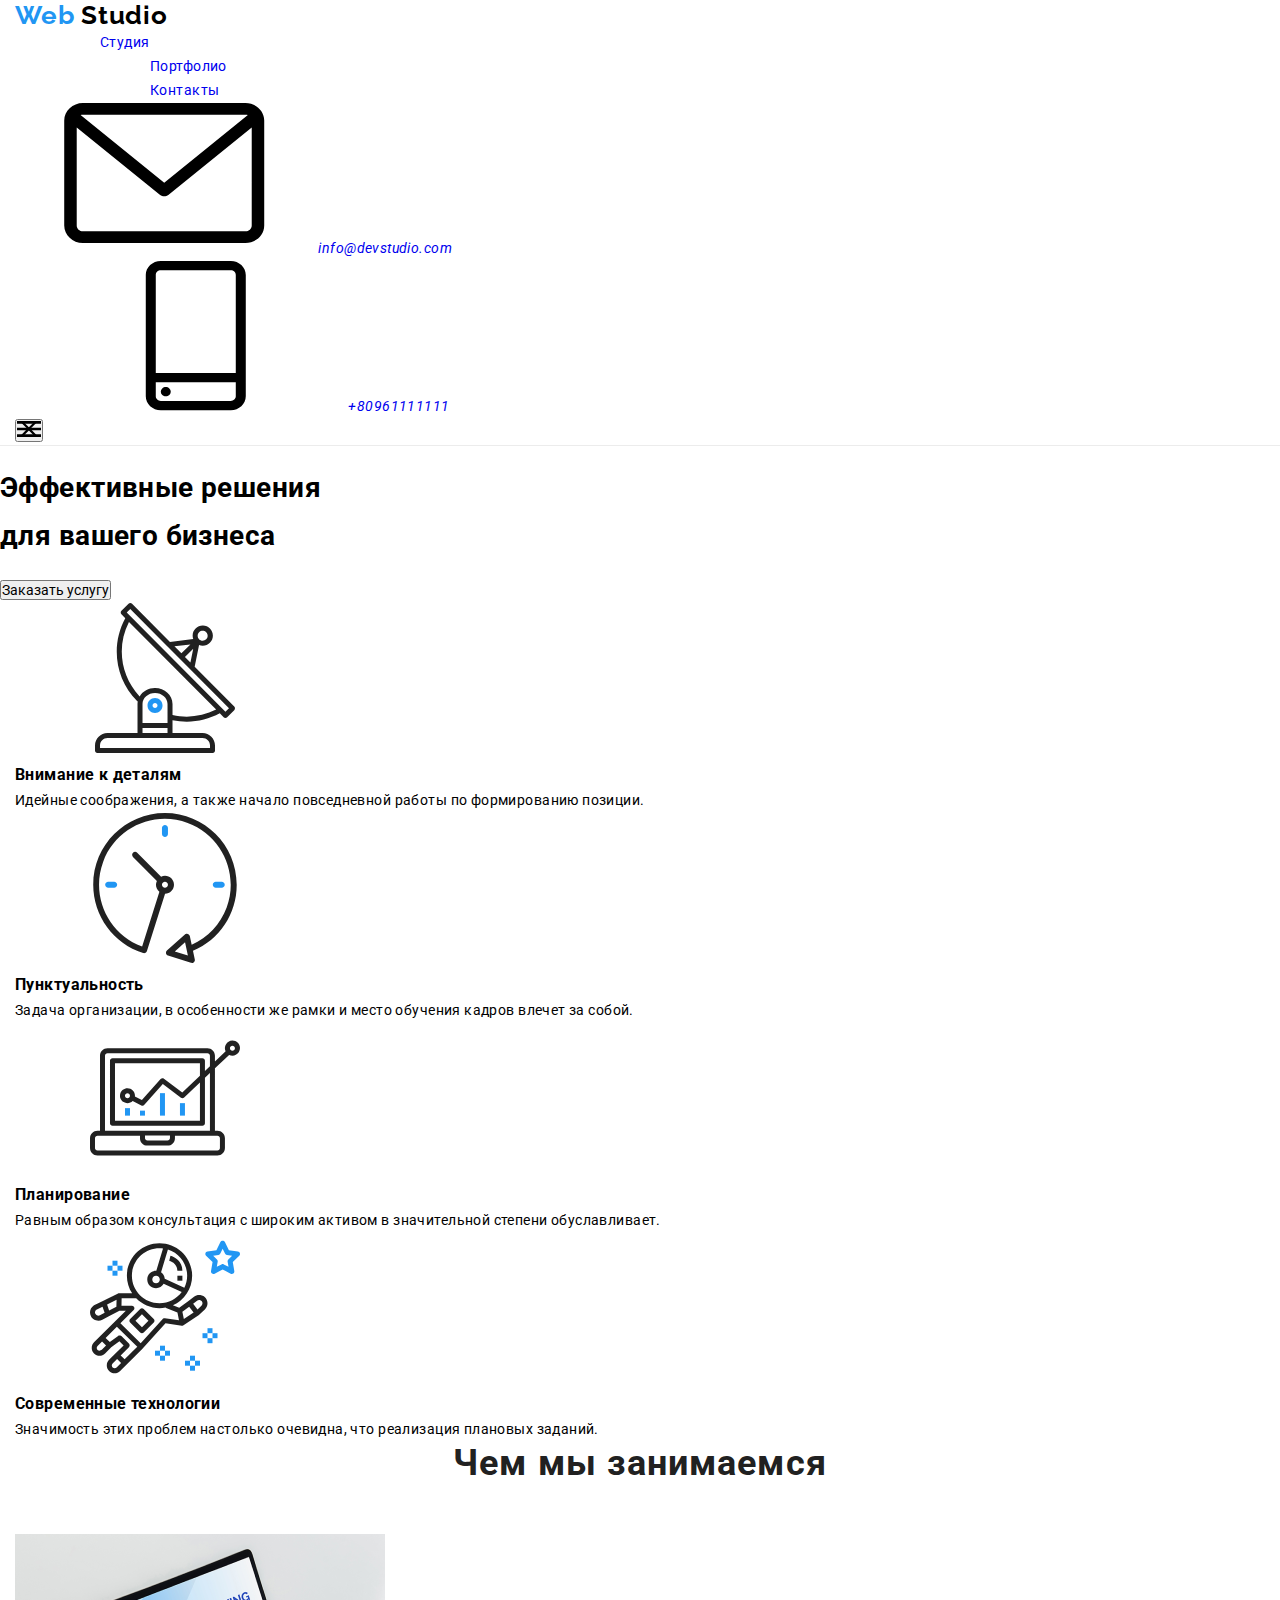
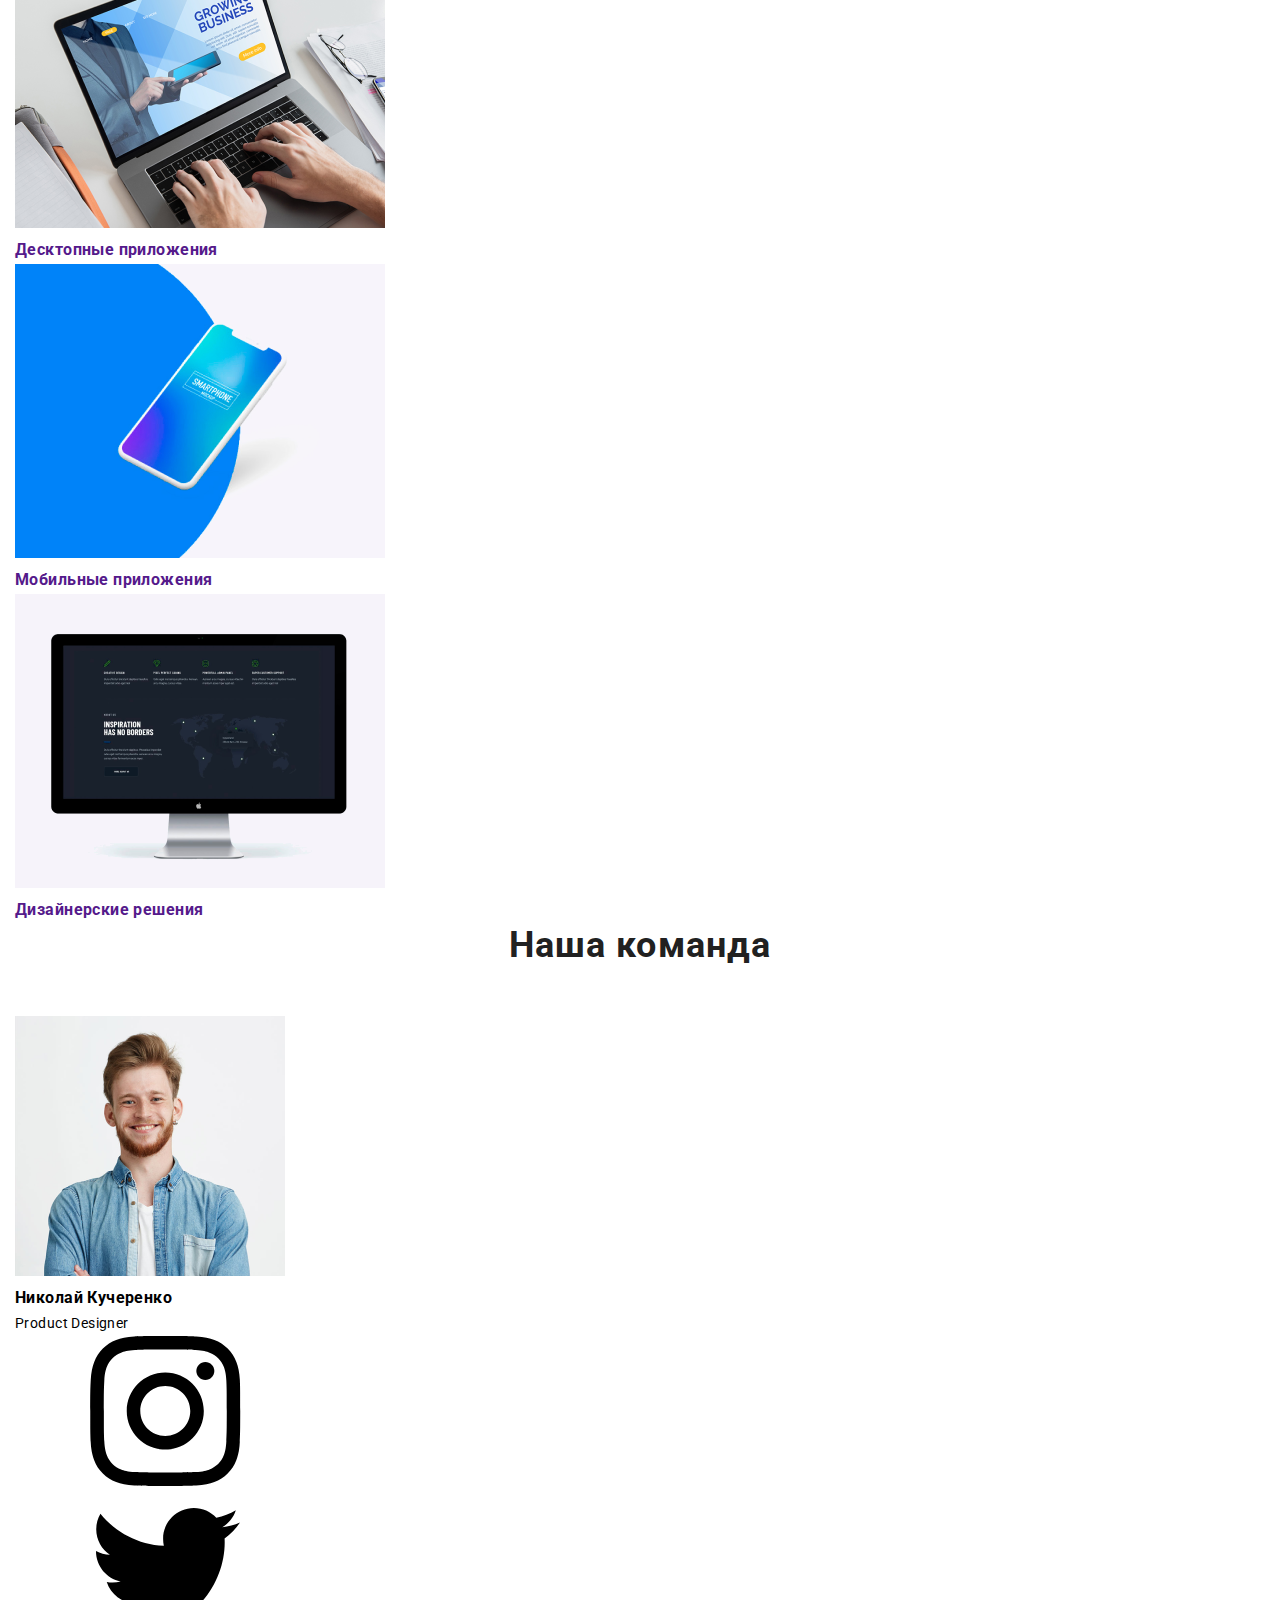
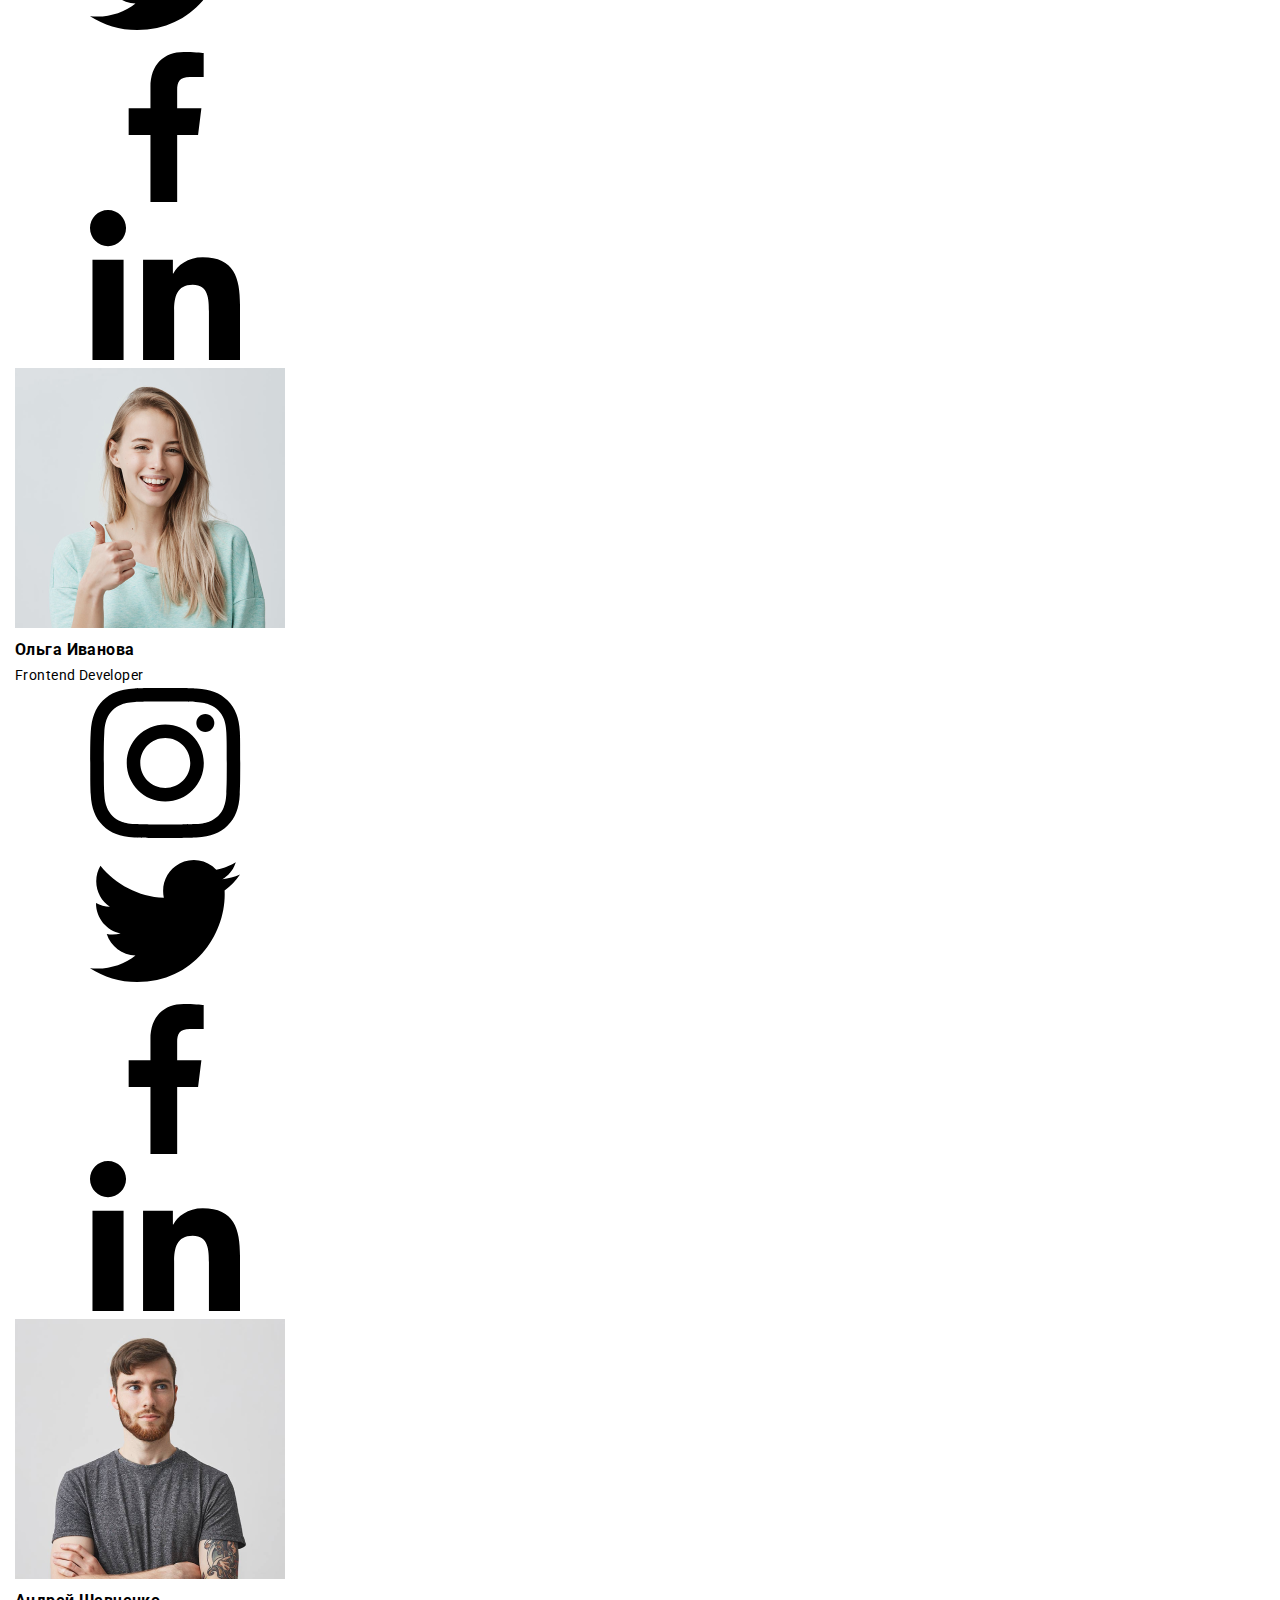
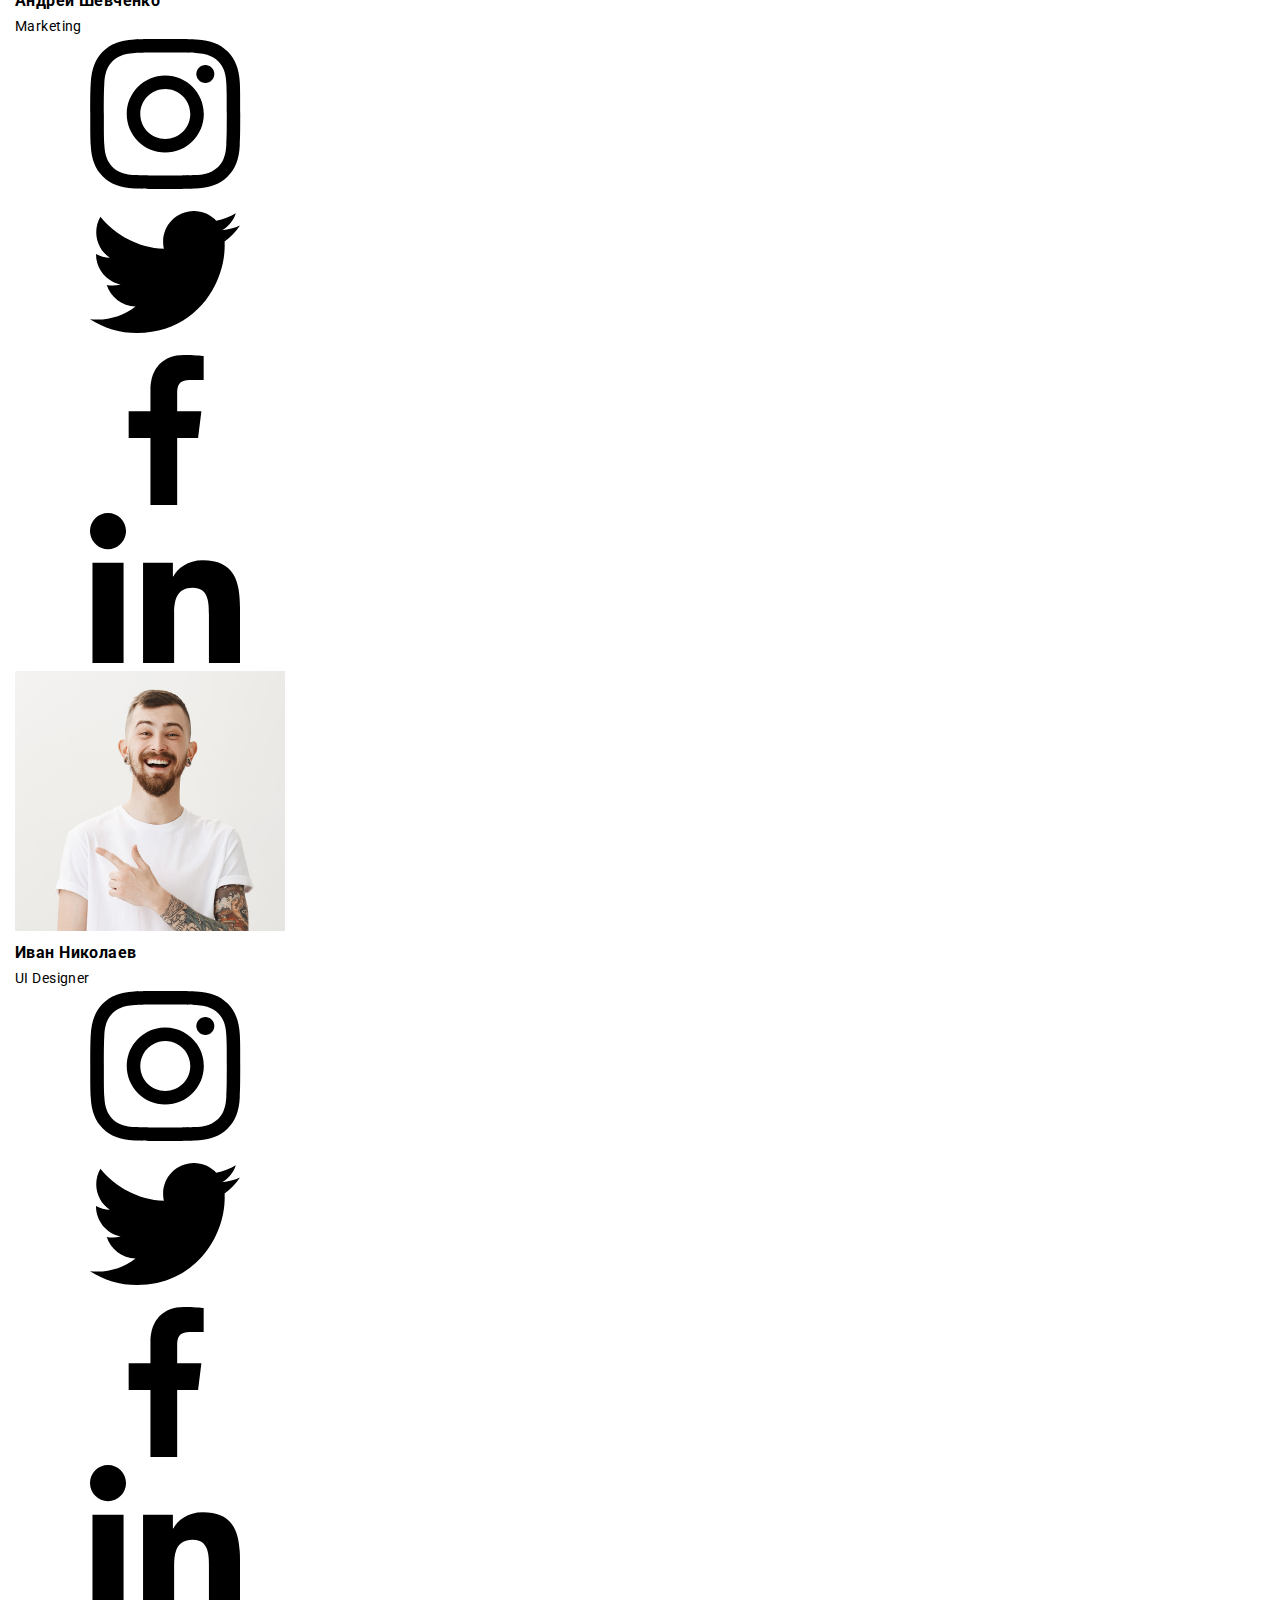
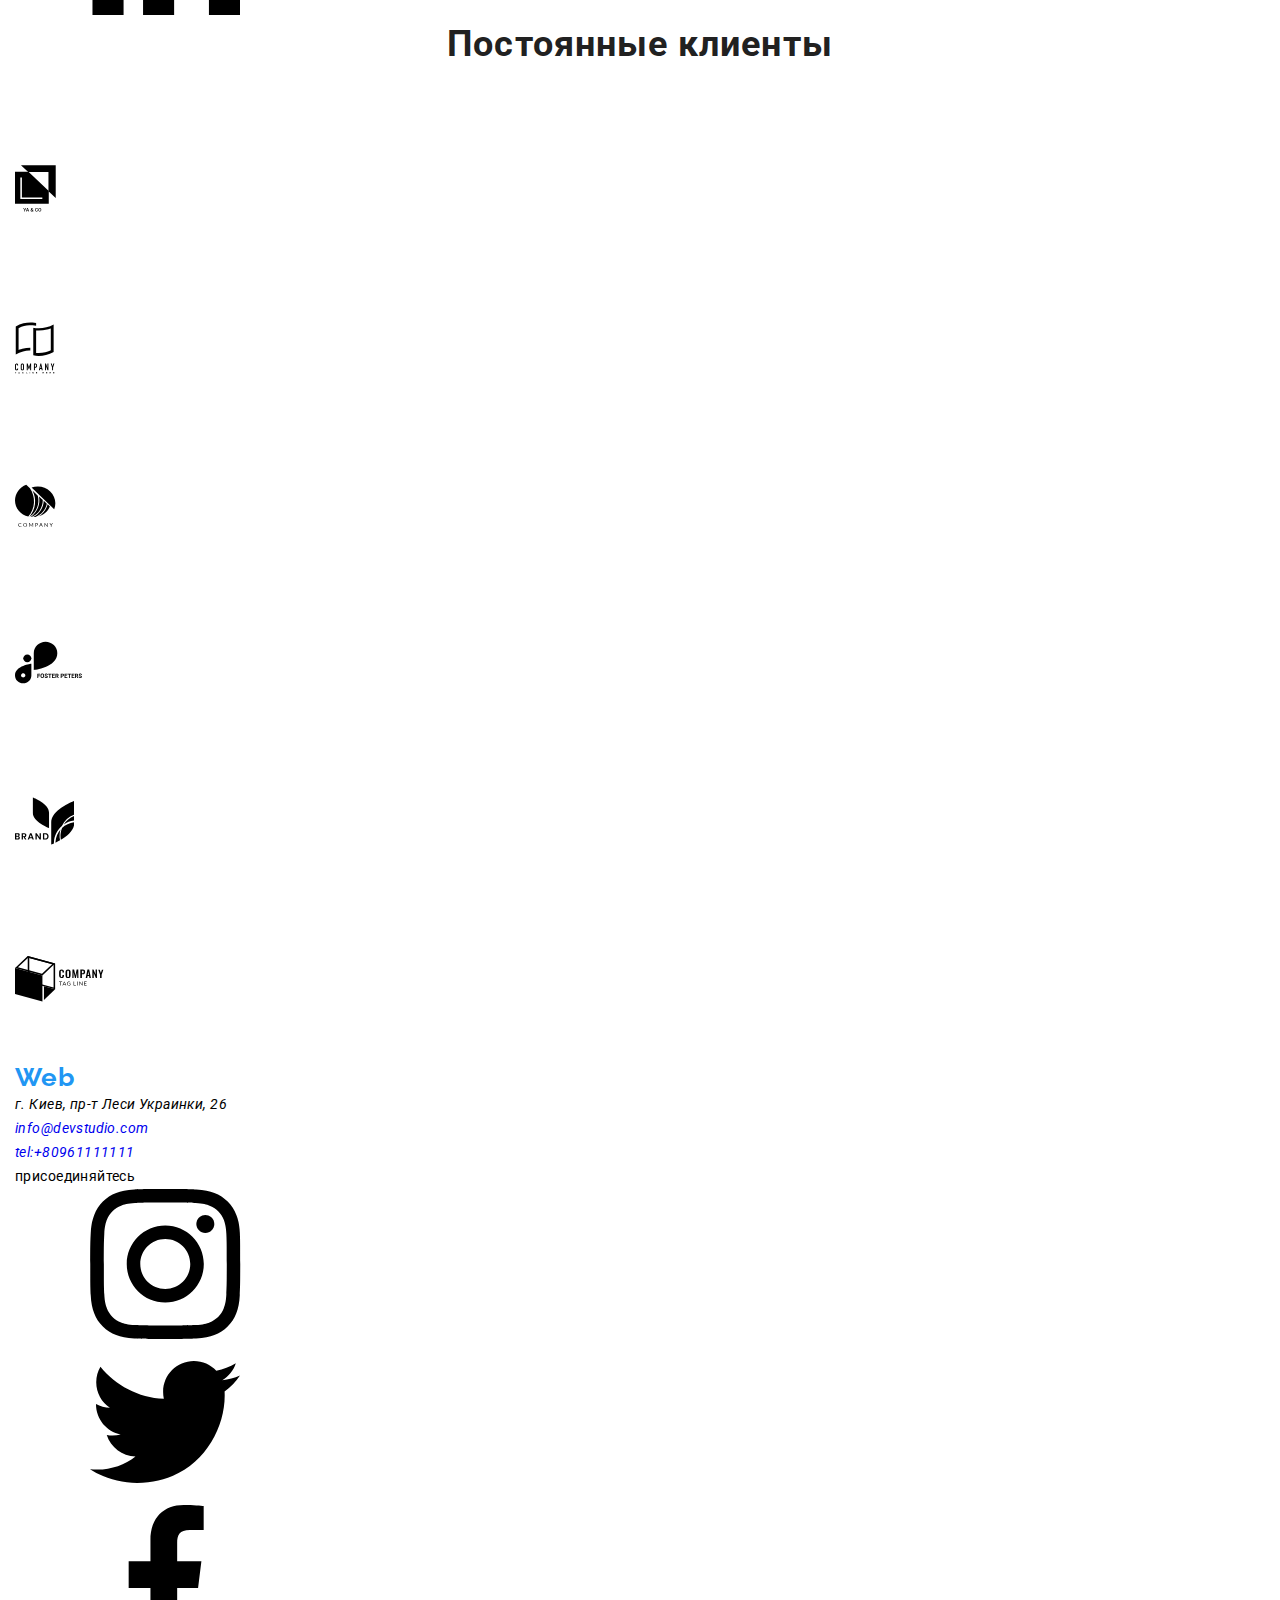
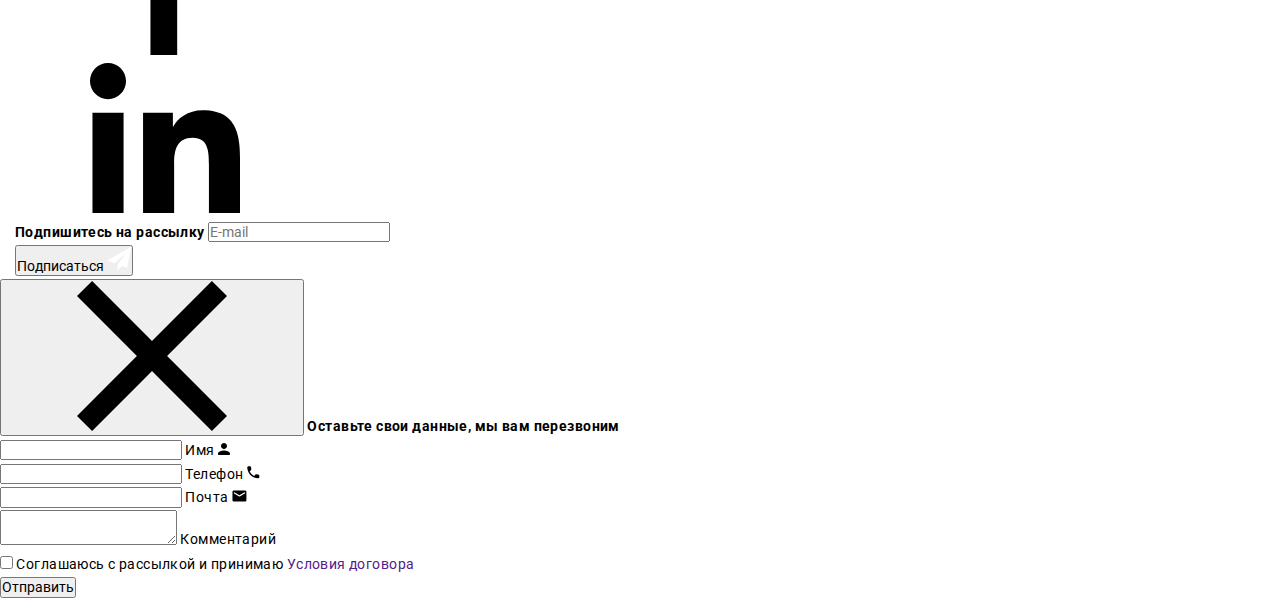
<file: index.html>
<!DOCTYPE html>
<html lang="en">
<head>
    <meta charset="UTF-8">
    <meta name="viewport" content="width=device-width, initial-scale=1.0">
    <title>goit-markup-hw-2</title>
   

    <link href="https://fonts.googleapis.com/css2?family=Raleway:wght@700&family=Roboto:wght@400;500;700;900&display=swap" rel="stylesheet">

    <link rel="stylesheet" href="https://cdnjs.cloudflare.com/ajax/libs/modern-normalize/0.6.0/modern-normalize.min.css">
    <link rel="stylesheet" href="./css/main.min.css"> 
</head>
<body>
    <header> 
        <div class="container top-line" >
                <div class="">
                      <a href="#" class="logo">Web <span class="logo-header">Studio</span></a> 
                </div>

            <div id="menu-container" class="drop-down-menu">
                    <ul class="nav-list list">
                        <li class="item"><a class="current_link" href="#">Студия</a> </li>
                        <li class="item"><a class="studia_link" href="portfolio.html">Портфолио</a> </li>
                        <li class="item"><a class="studia_link" href="#">Контакты</a> </li>
                    </ul>
                <address class="address-nav">
                    <ul class="address-nav list">
                        <li class="item">
                            <a class="contact-link"  href="mailto:info@devstudio.com ">
                                <svg class="icon-mail">
                                    <use href="./images/sprite.svg#icon-mail"></use>
                                </svg>
                                info@devstudio.com 
                            </a>
                        </li>
                        <li class="item">
                            <a class="contact-link" href="tel:+80961111111 ">
                                <svg class="icon-tel">
                                    <use href="./images/sprite.svg#icon-tel"></use>
                                </svg>
                                +80961111111 
                             </a> 
                        </li>
                    </ul>
                </address>
            </div>
             <button class="drop-down-button" aria-expanded="false" data-drop-button>
                    <svg
                        width="24"
                        height="16"
                        aria-controls="menu-container"
                        aria-label="Переключатель мобильного меню"
                        class="drop-down-icon"
                    >
                        <use class="open" href="./images/sprite.svg#icon-open-menu"></use>
                        <use
                        class="close"
                        href="./images/sprite.svg#icon-close-menu"
                        ></use>
                    </svg>
        </button>
        </div>    
    </header> 
        
    <main>
        <section class="service">
            <div class="container-service">
                <h1 class="service-title">Эффективные решения <br>для вашего бизнеса</h1>

                <button data-modal-open type="button" class="service_button">Заказать услугу</button>
                
                </div>
            
        </section>
            <section class="features">
                <div class="container">
                    <ul class="features-navigation list">
                        <li class="item">
                            <div class="features-item">
                                <svg class="features-icon">
                                    <use href="./images/sprite.svg#icon-antenna-1"></use>

                                </svg>
                            </div>
                            <h3>Внимание к деталям</h3>
                            <p>Идейные соображения, а также начало повседневной работы по формированию позиции.</p>
                            
                        </li>
                        <li class="item ">
                            <div class="features-item">
                                <svg class="features-icon"> 
                                    <use href="./images/sprite.svg#icon-clock-1"></use>

                                </svg>
                            </div>
                            <h3>Пунктуальность</h3>
                            <p>Задача организации, в особенности же рамки и место обучения кадров влечет за собой.</p>
                        </li>
                        <li class="item">
                            <div class="features-item">
                                <svg class="features-icon">
                                    <use href="./images/sprite.svg#icon-diagram-1"></use> 

                                </svg>
                            </div>
                            <h3>Планирование</h3>
                            <p>Равным образом консультация с широким активом в значительной степени обуславливает.</p>
                            
                        </li>
                        <li class="item">
                            <div class="features-item">
                                <svg class="features-icon">
                                    <use href="./images/sprite.svg#icon-astronaut-1"></use>

                                </svg>
                            </div>
                            <h3>Современные технологии</h3>
                            <p>Значимость этих проблем настолько очевидна, что реализация плановых заданий.</p>
                        </li>
                    </ul>
                </div>
            </section>
           
             <section class="activity_company">
                <div class="container">
                    <h2 class="section-title">Чем мы занимаемся</h2>
                        <ul class="activity-nav list" >
                            <li class="activity-item item">
                                 <a href=""> <img class="activity-icon.png" src="./images/laptop.png" alt="laptop">
                                    <h3>Десктопные приложения </h3>
                                </a>
                            </li>
                            <li class="activity-item item"> 
                                <a href=""> <img src="./images/smart.png" alt="smartphone">
                                    <h3>Мобильные приложения</h3>
                                </a> 
                            </li>
                            <li class="activity-item item"> 
                                <a href=""> <img src="./images/monitor.png" alt="monitor">
                                    <h3>Дизайнерские решения</h3>
                                </a>
                            </li>
                        </ul>
                </div>    
             </section>
             <section class="our_team">
                <div class="container">
                    <h2 class="section-title">Наша команда</h2>
                    <ul class="our_team_workers list">
                        <li class="item item-worker"> 
                            <img src="./images/john.png" alt="John">
                            <h3>Николай Кучеренко</h3>
                            <p>Product Designer</p>
                                <ul class="list social-list">
                                    <li class="item">
                                        <a class="social-links" href="">
                                            <svg class="social-icon">
                                                <use href="./images/sprite.svg#icon-instagram"></use>
            
                                            </svg>
                                        </a>
                                    </li>
                                    <li class="item">
                                        <a class="social-links" href="">
                                            <svg class="social-icon">
                                                <use href="./images/sprite.svg#icon-twitter"></use>
            
                                            </svg>
                                        </a>
                                    </li>
                                    <li class="item">
                                        <a class="social-links" href="">
                                            <svg class="social-icon">
                                                <use href="./images/sprite.svg#icon-facebook"></use>
            
                                            </svg>
                                        </a>
                                    </li>
                                    <li class="item">
                                        <a class="social-links" href="">
                                            <svg class="social-icon">
                                                <use href="./images/sprite.svg#icon-linkedin"></use>
            
                                            </svg>
                                        </a>
                                    </li>
                                </ul>
                        </li>
                        <li class=" item item-worker">
                            <img src="./images/marta.png" alt="marta">
                            <h3>Ольга Иванова</h3>
                            <p>Frontend Developer</p>
                            <ul class="list social-list">
                                <li class="item">
                                    <a class="social-links" href="">
                                        <svg class="social-icon">
                                            <use href="./images/sprite.svg#icon-instagram"></use>
        
                                        </svg>
                                    </a>
                                </li>
                                <li class="item">
                                    <a class="social-links" href="">
                                        <svg class="social-icon">
                                            <use href="./images/sprite.svg#icon-twitter"></use>
        
                                        </svg>
                                    </a>
                                </li>
                                <li class="item">
                                    <a class="social-links" href="">
                                        <svg class="social-icon">
                                            <use href="./images/sprite.svg#icon-facebook"></use>
        
                                        </svg>
                                    </a>
                                </li>
                                <li class="item">
                                    <a class="social-links" href="">
                                        <svg class="social-icon">
                                            <use href="./images/sprite.svg#icon-linkedin"></use>
        
                                        </svg>
                                    </a>
                                </li>
                            </ul>
                        </li>
                        <li class="item item-worker">
                            <img src="./images/robert.png" alt="robert">
                            <h3>Андрей Шевченко</h3>
                            <p>Marketing</p>
                            <ul class="list social-list">
                                <li class="item">
                                    <a class="social-links" href="">
                                        <svg class="social-icon">
                                            <use href="./images/sprite.svg#icon-instagram"></use>
        
                                        </svg>
                                    </a>
                                </li>
                                <li class="item">
                                    <a class="social-links" href="">
                                        <svg class="social-icon">
                                            <use href="./images/sprite.svg#icon-twitter"></use>
        
                                        </svg>
                                    </a>
                                </li>
                                <li class="item">
                                    <a class="social-links" href="">
                                        <svg class="social-icon">
                                            <use href="./images/sprite.svg#icon-facebook"></use>
        
                                        </svg>
                                    </a>
                                </li>
                                <li class="item">
                                    <a class="social-links" href="">
                                        <svg class="social-icon">
                                            <use href="./images/sprite.svg#icon-linkedin"></use>
        
                                        </svg>
                                    </a>
                                </li>
                            </ul>
                        </li>
                        <li class="item item-worker">
                            <img src="./images/martin.png" alt="martin">
                            <h3>Иван Николаев</h3>
                            <p>UI Designer</p>
                            <ul class="list social-list">
                                <li class="item">
                                    <a class="social-links" href="">
                                        <svg class="social-icon">
                                            <use href="./images/sprite.svg#icon-instagram"></use>
        
                                        </svg>
                                    </a>
                                </li>
                                <li class="item">
                                    <a class="social-links" href="">
                                        <svg class="social-icon">
                                            <use href="./images/sprite.svg#icon-twitter"></use>
        
                                        </svg>
                                    </a>
                                </li>
                                <li class="item">
                                    <a class="social-links" href="">
                                        <svg class="social-icon">
                                            <use href="./images/sprite.svg#icon-facebook"></use>
        
                                        </svg>
                                    </a>
                                </li>
                                <li class="item">
                                    <a class="social-links" href="">
                                        <svg class="social-icon">
                                            <use href="./images/sprite.svg#icon-linkedin"></use>
        
                                        </svg>
                                    </a>
                                </li>
                            </ul>
                    </li>
                    
                    </ul>
                </div>    
             </section>
            <section class="our_clients">
                <div class="container">
                    <h2 class="section-title">Постоянные клиенты</h2>
                    <ul class="our_clients_nav list">
                        <li class="item item-client"> 
                            <a class="client-link" href="">
                                <svg class="client-icon" width="45" >
                                    <use href="./images/sprite.svg#icon-logo-1"></use>

                                </svg>
                            </a>  
                        </li>
                        <li class="item item-client"> 
                            <a class="client-link" href="">
                                <svg class="client-icon" width="40">
                                    <use href="./images/sprite.svg#icon-logo-2"></use>

                                </svg>
                            </a>  
                        </li>
                        <li class="item item-client"> 
                            <a class="client-link" href="">
                                <svg class="client-icon" width="41">
                                    <use href="./images/sprite.svg#icon-logo-3"></use>

                                </svg>
                            </a> 
                        </li>
                        <li class="item item-client"> 
                            <a class="client-link" href="">
                                <svg class="client-icon" width="80">
                                    <use href="./images/sprite.svg#icon-logo-4"></use>

                                </svg>
                            </a>  
                        </li>
                        <li class="item item-client"> 
                            <a class="client-link" href="">
                                <svg class="client-icon" width="59">
                                    <use href="./images/sprite.svg#icon-logo-5"></use>

                                </svg>
                            </a>  
                        </li>
                        <li class="item item-client"> 
                            <a class="client-link" href="">
                                <svg class="client-icon" width="89">
                                    <use href="./images/sprite.svg#icon-logo-6"></use>

                                </svg>
                            </a>  
                        </li>
                    </ul>
                </div>
            </section>
        
     </main>
     <footer class="footer_studio"> 
        <div class="container container-flex">
            <div class="contacts_footer">
            <div class="logo-studio-footer">
                <a href="#" class="logo">Web<span class="logo-footer">Studio</span> </a> 
             </div>
                <address>
                    <ul class="address_footer">
                        <li class="item"> <p>г. Киев, пр-т Леси Украинки, 26</p></li>
                        <li class="item"> <a class="contacts_link_footer contact-link" href="mailto:info@devstudio.com ">info@devstudio.com </a></li>
                        <li class="item"> <a class="contacts_link_footer contact-link" href="tel:+80961111111 ">tel:+80961111111  </a> </li>
                    </ul>
                </address>
            </div>
        <div class="footer_social_network "> 
            <p>присоединяйтесь</p>
            <ul class="list footer-social-list">
                <li class="item">
                    <a class="footer-social-links" href="">
                        <svg class="social-icon">
                            <use href="./images/sprite.svg#icon-instagram"></use>

                        </svg>
                    </a>
                </li>
                <li class="item">
                    <a class="footer-social-links" href="">
                        <svg class="social-icon">
                            <use href="./images/sprite.svg#icon-twitter"></use>

                        </svg>
                    </a>
                </li>
                <li class="item">
                    <a class="footer-social-links" href="">
                        <svg class="social-icon">
                            <use href="./images/sprite.svg#icon-facebook"></use>

                        </svg>
                    </a>
                </li>
                <li class="item">
                    <a class="footer-social-links" href="">
                        <svg class="social-icon">
                            <use href="./images/sprite.svg#icon-linkedin"></use>

                        </svg>
                    </a>
                </li>
            </ul>
         </div>
         <form class="form-subscribe">
                <div class="container-field">
                    <b>Подпишитесь на рассылку</b>
                    <input type="email" name="mail" class="subscribe-input" placeholder="E-mail">
                </div>
                <button class="button-subscribe" >Подписаться <svg width="24" height="24"><use href="./images/sprite.svg#icon-icon_send"></use></svg></button>
          </form>   
          
        </div>
       
     </footer>

     <div class="backdrop is-hidden" data-modal>
        <div class="modal">
            
                <form class="form">
                    <button data-modal-close type="button" class="service_button_close">
                        <svg class="icon-close">
                            <use href="./images/sprite.svg#icon-close"></use>
                        </svg>
                    </button>

                    <b class="title-form">Оставьте свои данные, мы вам перезвоним</b>

                    <div class="form-field">
                    
                        <input type="text" name="name" id="name" class="form-input" placeholder=" ">
                        <label for="name" class="form-label">Имя</label>
                        <svg class="icon-form" width="12" height="12">
                            <use href="./images/sprite.svg#icon-name-form"></use>
                        </svg>
                    </div>
                    <div class="form-field">
                        <input type="tel" name="tel" id="tel" class="form-input" placeholder=" ">
                        <label for="tel" class="form-label">Телефон</label>
                        <svg class="icon-form" width="13" height="13">
                            <use href="./images/sprite.svg#icon-tel-form"></use>
                        </svg>
                    </div>
                    <div class="form-field">
                        <input type="email" name="mail" id="mail" class="form-input" placeholder=" ">
                        <label for="mail" class="form-label">Почта</label>
                        <svg class="icon-form" width="15" height="12">
                            <use href="./images/sprite.svg#icon-mail-form"></use>
                        </svg>
                    </div>
                    <div class="form-field-comment">
                       
                        <textarea name="comment" id="comment"  class="form-textarea" placeholder=" "></textarea>  
                        <label for="comment" class="form-label-textarea">Комментарий</label>
                    </div>

                    <div class="form-field-checkbox">
                        <input type="checkbox" id="agreements" name="agreements" class="checkbox-input">

                        <label for="agreements" class="checkbox-label">
                            <span class="form-agreements"> Соглашаюсь с рассылкой и принимаю 
                                <a href="">Условия договора </a>
                            </span>   
                        </label>
                    </div>  
                    <div class="modal-submit">
                        <button type="submit" class="button-modal-submit">Отправить</button>
                    </div>
                </form>
        </div>  
                   
                       

                

            
        </div>
     <script src="./js/modal.js"></script>
</body>
</html>
</file>
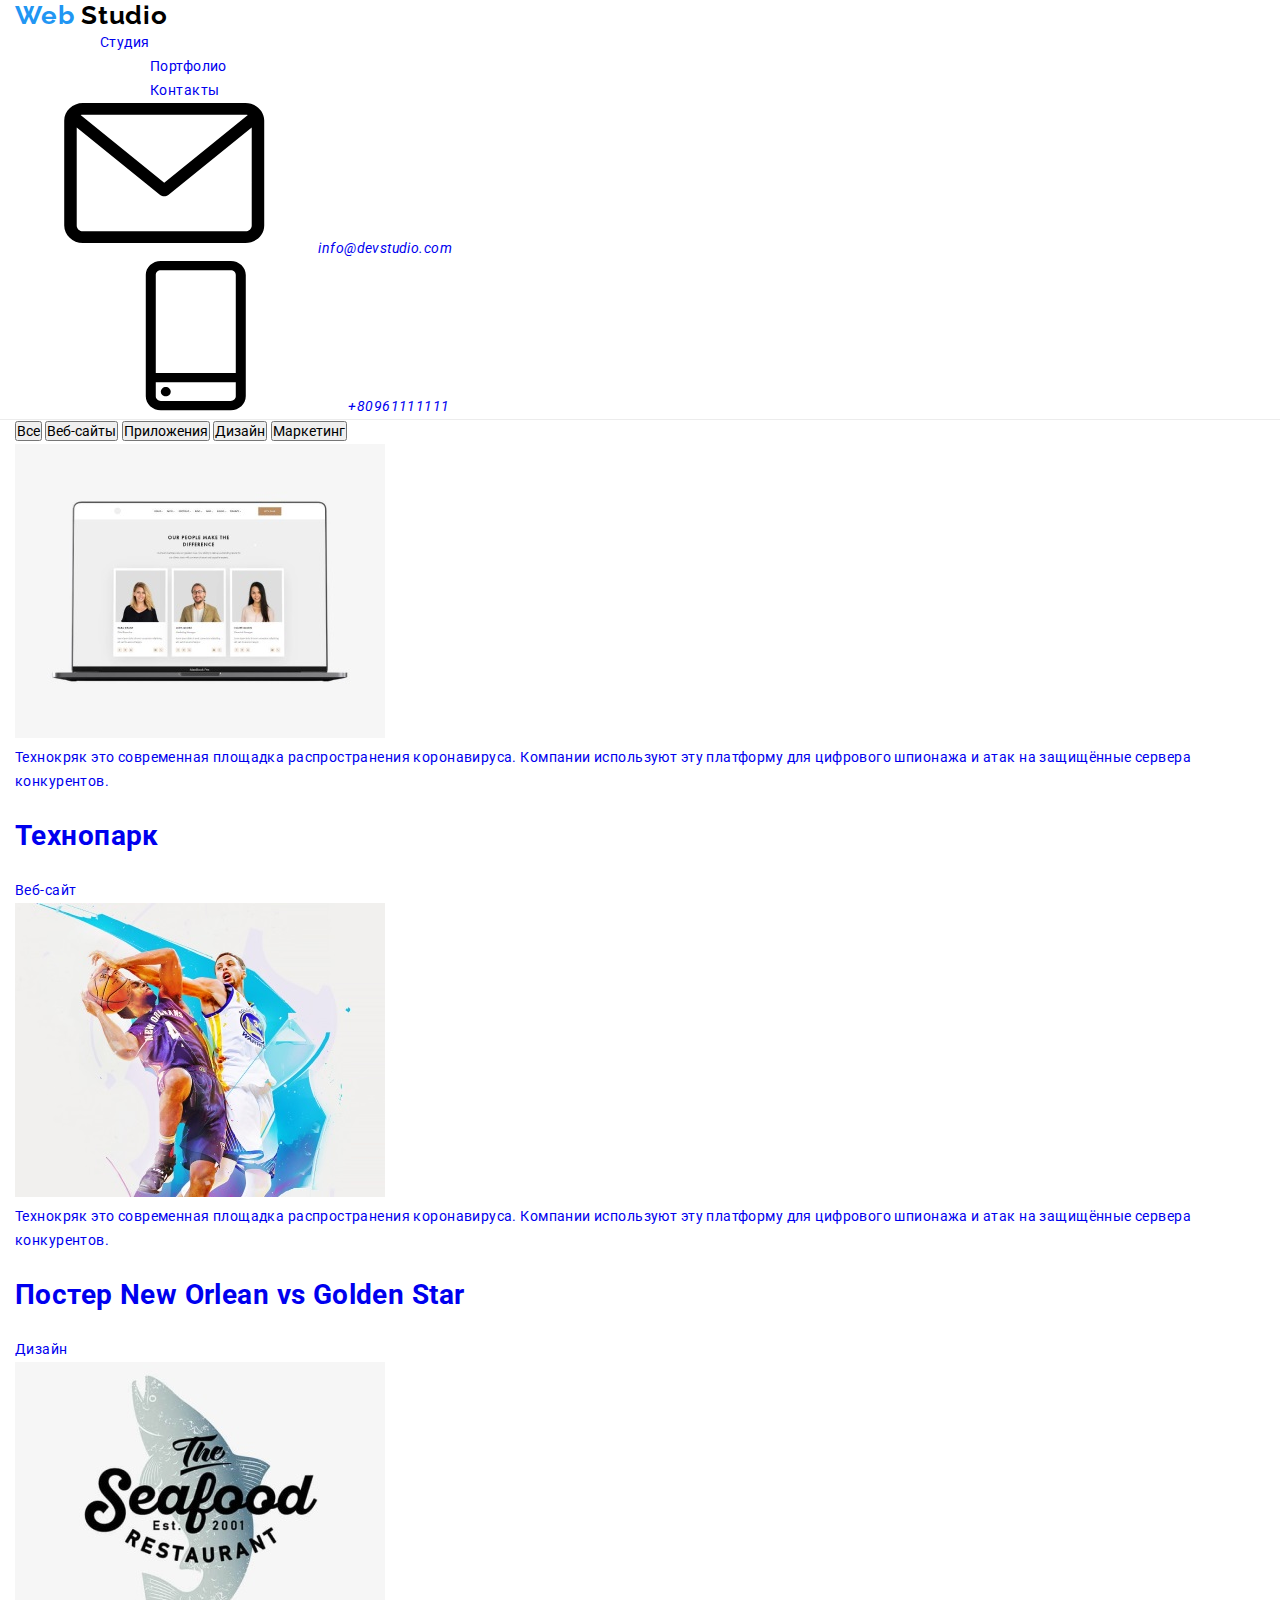
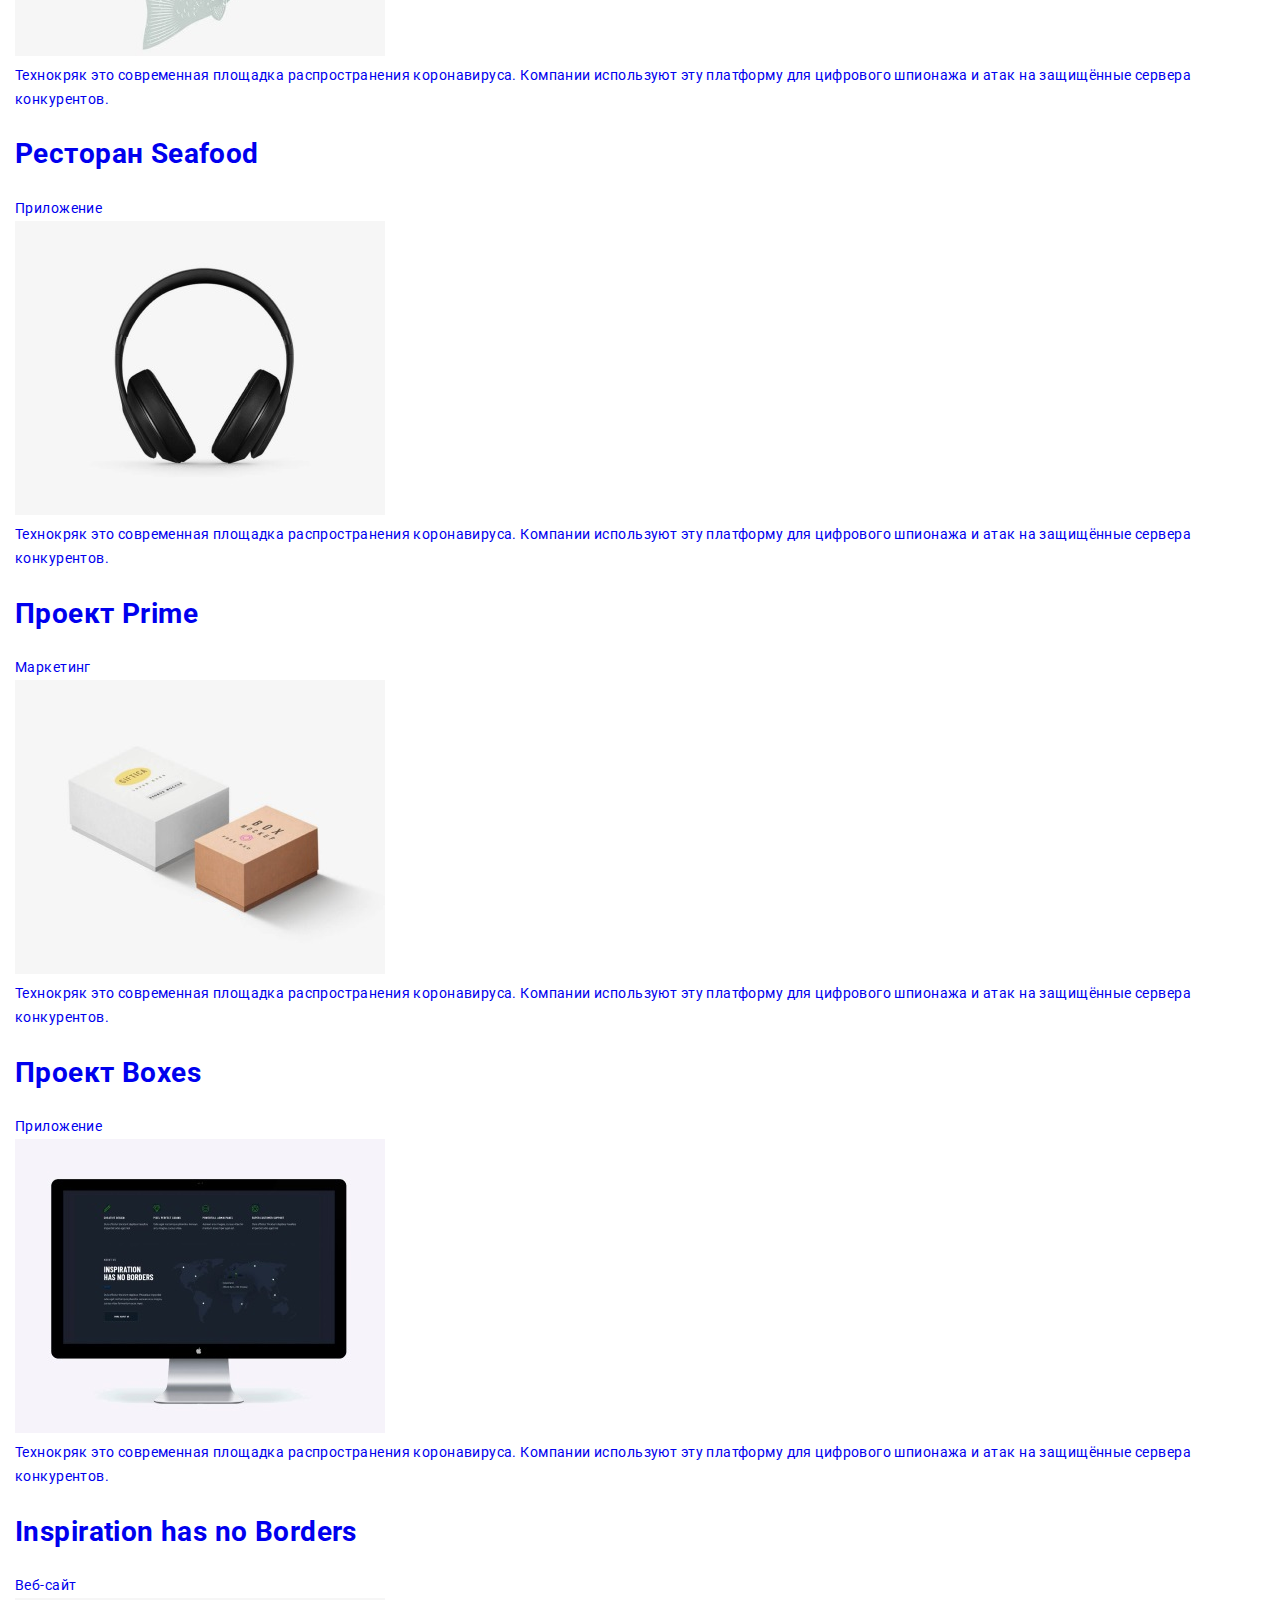
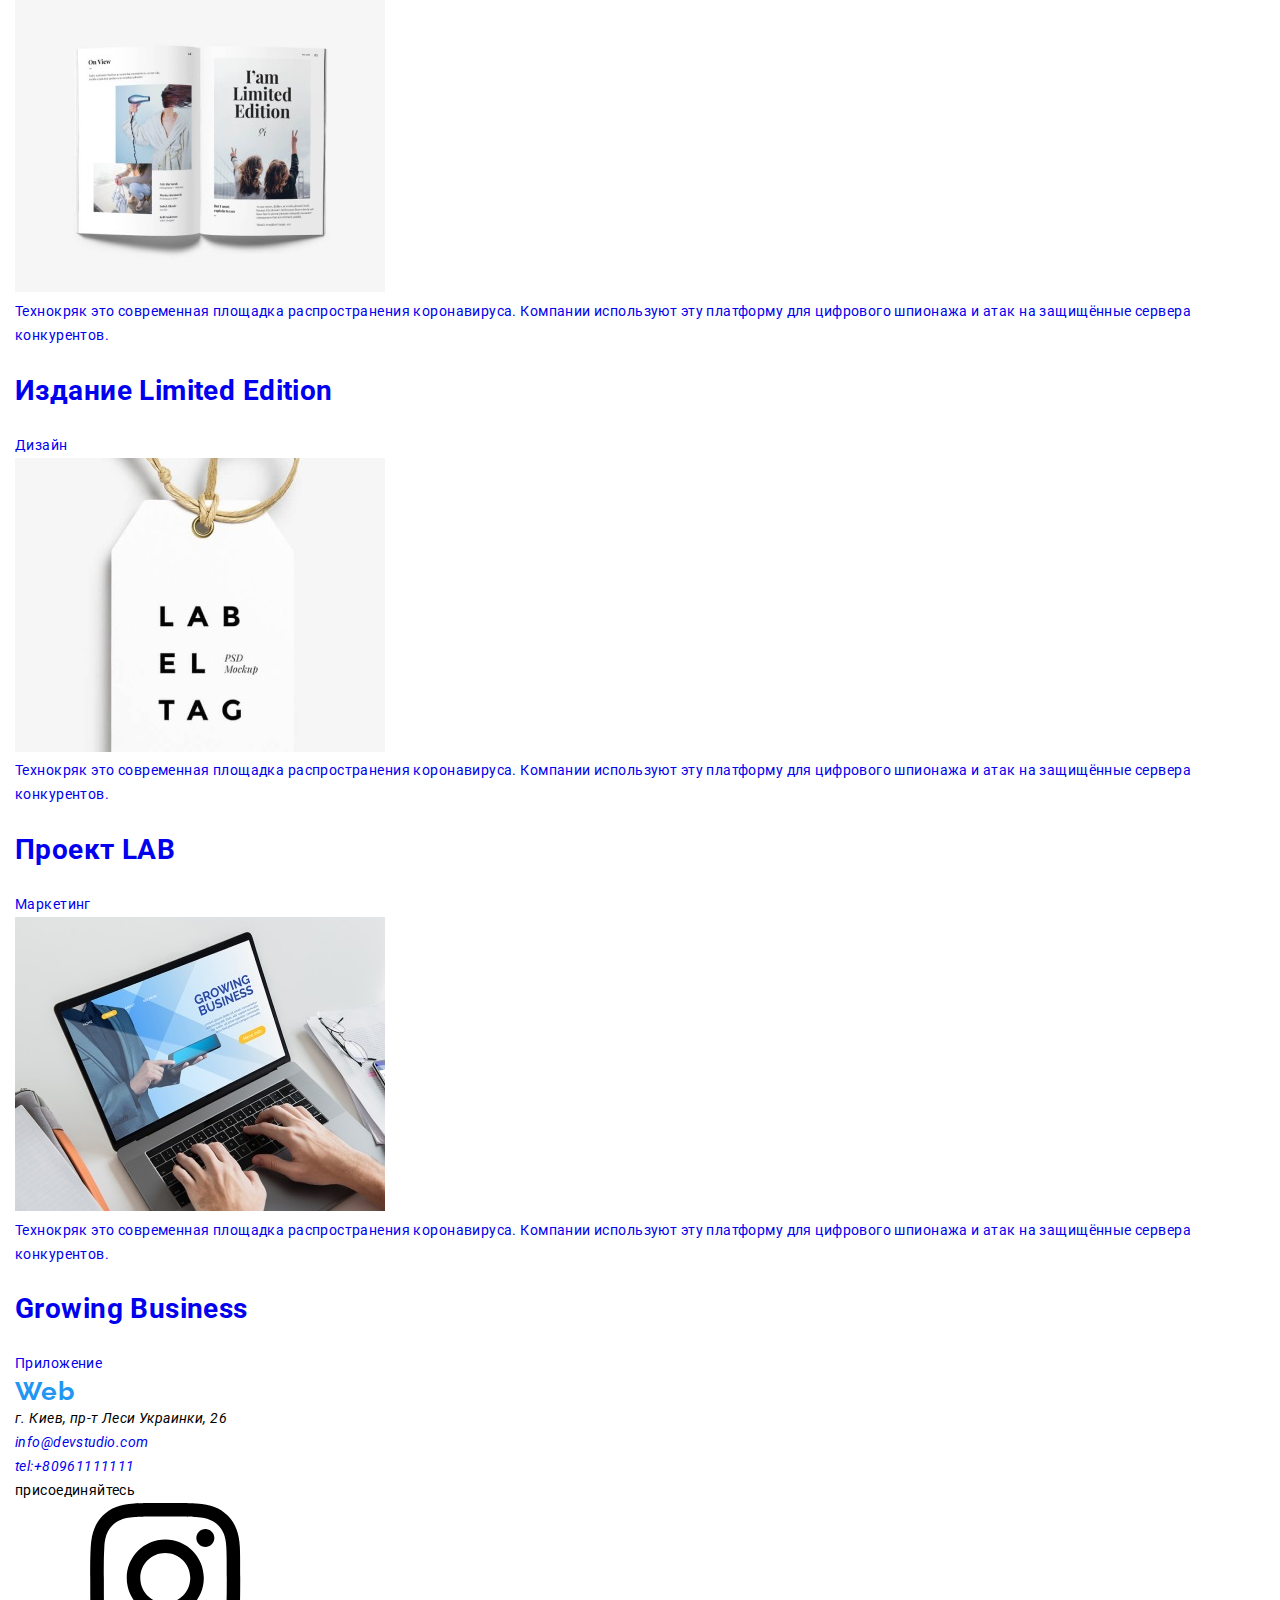
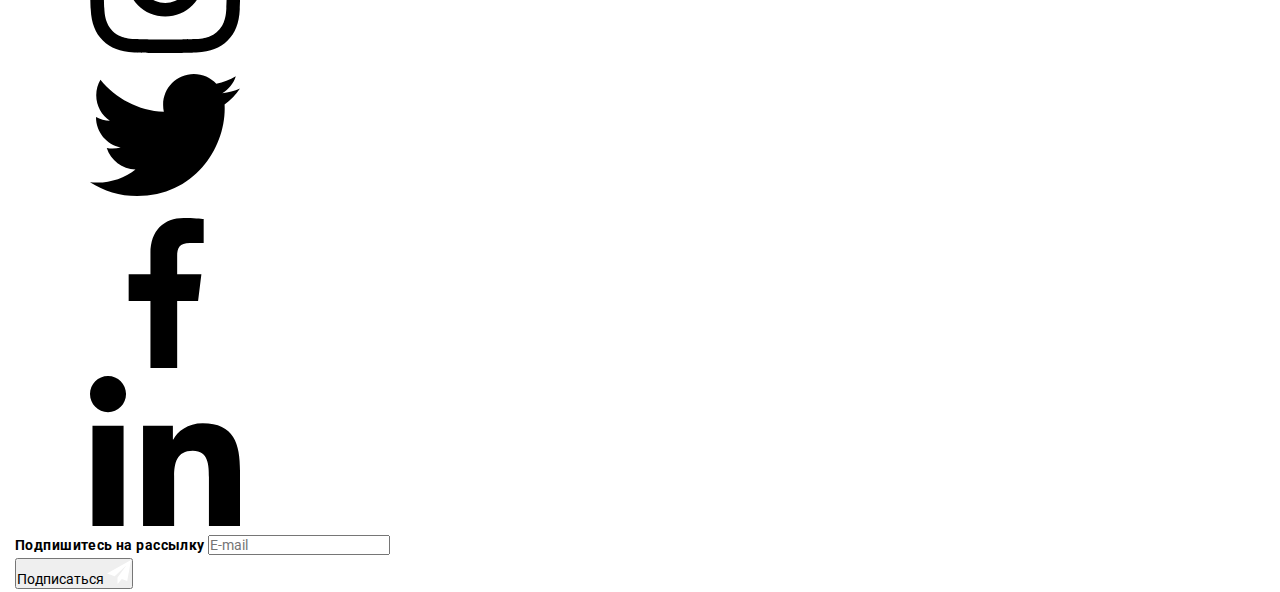
<file: portfolio.html>
<!DOCTYPE html>
<html lang="en">
<head>
    <meta charset="UTF-8">
    <meta name="viewport" content="width=device-width, initial-scale=1.0">
    <title>goit-markup-hw-2</title>
   

   
    <link href="https://fonts.googleapis.com/css2?family=Raleway:wght@700&family=Roboto:wght@400;500;700;900&display=swap" rel="stylesheet">
   
    <link rel="stylesheet" href="https://cdnjs.cloudflare.com/ajax/libs/modern-normalize/0.6.0/modern-normalize.min.css">
    <link rel="stylesheet" href="./css/main.min.css"> 

</head>
<body>
    <header> 
        <div class="container top-line">
            
            <div class="">
                <a href="#" class="logo">Web <span class="logo-header">Studio</span></a> 
          </div>
                    <ul class="nav-list list">
                        <li class="item"><a class="studia_link" href="index.html">Студия</a> </li>
                        <li class="item"><a class="current_link" href="#">Портфолио</a> </li>
                        <li class="item"><a class="studia_link" href="#">Контакты</a> </li>
                    </ul>
                    <address class="address-nav">
                        <ul class="address-nav list">
                            <li class="item">
                                <a class="contact-link"  href="mailto:info@devstudio.com ">
                                    <svg class="icon-mail">
                                        <use href="./images/sprite.svg#icon-mail"></use>
                                    </svg>
                                    info@devstudio.com 
                                </a>
                            </li>
                            <li class="item">
                                <a class="contact-link" href="tel:+80961111111 ">
                                    <svg class="icon-tel">
                                        <use href="./images/sprite.svg#icon-tel"></use>
                                    </svg>
                                    +80961111111 
                                 </a> 
                            </li>
                        </ul>
                    </address>
         </div>    
            
    </header> 
    <main>
       
        <section class="content_projects">
            <div class="container">
                <div class="container-filtres">
                <div class="filtres_portfolio">  
                    
                        <button type="button" class="filtres_portfolio_button item">Все</button>
                        <button type="button" class="filtres_portfolio_button item">Веб-сайты</button>
                        <button type="button" class="filtres_portfolio_button item">Приложения</button>
                        <button type="button" class="filtres_portfolio_button item">Дизайн</button>
                        <button type="button" class="filtres_portfolio_button item">Маркетинг</button>
                </div>
                </div>
                <div>
                    <ul class="portfolio_projects list">
                        <li class="flex-item">
                            <a class="link-portfolio" href="#">
                                <div class="portfolio-img">
                                    <img src="./images/portfolio-0.jpg" alt="portfolio-0">
                                    <p class="portfolio-img-krak">Технокряк это современная площадка распространения коронавируса. Компании используют эту платформу для цифрового шпионажа и атак на защищённые сервера конкурентов.</p>
                                </div>
                                <h1>Технопарк</h1>
                                <p class="name-filtre">Веб-сайт</p> 
                              
                            </a>
                        </li>
                        <li class="flex-item">
                            <a class="link-portfolio" href="#">
                                <div class="portfolio-img">
                                    <img src="./images/portfolio-1.jpg" alt="portfolio-1">
                                    <p class="portfolio-img-krak">Технокряк это современная площадка распространения коронавируса. Компании используют эту платформу для цифрового шпионажа и атак на защищённые сервера конкурентов.</p>
                                </div>
                                <h1>Постер New Orlean vs Golden Star</h1>
                                <p class="name-filtre">Дизайн</p>
                            </a>
                        </li>
                        <li class="flex-item"> 
                            <a class="link-portfolio" href="#">
                                <div class="portfolio-img">
                                    <img src="./images/portfolio-2.jpg" alt="portfolio-2">
                                    <p class="portfolio-img-krak">Технокряк это современная площадка распространения коронавируса. Компании используют эту платформу для цифрового шпионажа и атак на защищённые сервера конкурентов.</p>
                                </div>
                                <h1>Ресторан Seafood</h1>
                                <p class="name-filtre">Приложение</p>
                            </a>    
                        </li>
                        <li class="flex-item">
                            <a class="link-portfolio" href="#">
                                <div class="portfolio-img">
                                    <img src="./images/portfolio-3.jpg" alt="portfolio-3">
                                    <p class="portfolio-img-krak">Технокряк это современная площадка распространения коронавируса. Компании используют эту платформу для цифрового шпионажа и атак на защищённые сервера конкурентов.</p>
                                </div>
                                <h1>Проект Prime</h1>
                                <p class="name-filtre">Маркетинг</p>
                                
                                
                            </a>    
                        </li>
                        <li class="flex-item"> 
                            <a class="link-portfolio" href="#">
                                <div class="portfolio-img">
                                    <img src="./images/portfolio-4.jpg" alt="portfolio-4">
                                    <p class="portfolio-img-krak">Технокряк это современная площадка распространения коронавируса. Компании используют эту платформу для цифрового шпионажа и атак на защищённые сервера конкурентов.</p>
                                </div>
                                <h1>Проект Boxes</h1>
                                <p class="name-filtre">Приложение</p>
                            </a>
                        </li>
                        <li class="flex-item"> 
                            <a class="link-portfolio" href="#">
                                <div class="portfolio-img">
                                    <img src="./images/portfolio-5.jpg" alt="portfolio-5">
                                    <p class="portfolio-img-krak">Технокряк это современная площадка распространения коронавируса. Компании используют эту платформу для цифрового шпионажа и атак на защищённые сервера конкурентов.</p>
                                </div>
                                <h1>Inspiration has no Borders</h1>
                                <p class="name-filtre">Веб-сайт</p>
                            </a>
                        </li>
                        <li class="flex-item">
                            <a class="link-portfolio" href="#">
                                <div class="portfolio-img">
                                    <img src="./images/portfolio-6.jpg" alt="portfolio-6">
                                    <p class="portfolio-img-krak">Технокряк это современная площадка распространения коронавируса. Компании используют эту платформу для цифрового шпионажа и атак на защищённые сервера конкурентов.</p>
                                </div>
                                <h1>Издание Limited Edition</h1>
                                <p class="name-filtre">Дизайн</p>
                            </a>
                        </li>
                        <li class="flex-item">
                            <a class="link-portfolio" href="#">
                                <div class="portfolio-img">
                                    <img src="./images/portfolio-7.jpg" alt="portfolio-7">
                                    <p class="portfolio-img-krak">Технокряк это современная площадка распространения коронавируса. Компании используют эту платформу для цифрового шпионажа и атак на защищённые сервера конкурентов.</p>
                                </div>
                                <h1>Проект LAB </h1>
                                <p class="name-filtre">Маркетинг</p>
                            </a>
                        </li>
                        <li class="flex-item">
                            <a class="link-portfolio" href="#">
                                <div class="portfolio-img">
                                    <img src="./images/portfolio-8.jpg" alt="portfolio-8">
                                    <p class="portfolio-img-krak">Технокряк это современная площадка распространения коронавируса. Компании используют эту платформу для цифрового шпионажа и атак на защищённые сервера конкурентов.</p>
                                </div>
                                <h1>Growing Business</h1>
                                <p class="name-filtre">Приложение</p>
                            </a>
                        </li>
                    </ul>
                </div>
            </div>
        </section>



    </main>
    <footer class="footer_studio"> 
        <div class="container container-flex">
            <div class="contacts_footer">
                <div class="logo-studio-footer">
                    <a href="#" class="logo">Web<span class="logo-footer">Studio</span> </a> 
                 </div>
                <address>
                    <ul class="address_footer">
                        <li class="item"> <p>г. Киев, пр-т Леси Украинки, 26</p></li>
                        <li class="item"> <a class="contacts_link_footer contact-link" href="mailto:info@devstudio.com ">info@devstudio.com </a></li>
                        <li class="item"> <a class="contacts_link_footer contact-link" href="tel:+80961111111 ">tel:+80961111111  </a> </li>
                    </ul>
                </address>
            </div>
            <div class="footer_social_network "> 
                <p>присоединяйтесь</p>
                <ul class="list footer-social-list">
                    <li class="item">
                        <a class="footer-social-links" href="">
                            <svg class="social-icon">
                                <use href="./images/sprite.svg#icon-instagram"></use>
    
                            </svg>
                        </a>
                    </li>
                    <li class="item">
                        <a class="footer-social-links" href="">
                            <svg class="social-icon">
                                <use href="./images/sprite.svg#icon-twitter"></use>
    
                            </svg>
                        </a>
                    </li>
                    <li class="item">
                        <a class="footer-social-links" href="">
                            <svg class="social-icon">
                                <use href="./images/sprite.svg#icon-facebook"></use>
    
                            </svg>
                        </a>
                    </li>
                    <li class="item">
                        <a class="footer-social-links" href="">
                            <svg class="social-icon">
                                <use href="./images/sprite.svg#icon-linkedin"></use>
    
                            </svg>
                        </a>
                    </li>
                </ul>
             </div>
             <form class="form-subscribe">
                <div class="container-field">
                    <b>Подпишитесь на рассылку</b>
                    <input type="email" name="mail" class="subscribe-input" placeholder="E-mail">
                </div>
                <button class="button-subscribe" >Подписаться <svg width="24" height="24"><use href="./images/sprite.svg#icon-icon_send"></use></svg></button>
          </form>   
        </div>
     </footer>
</body>
</html>
</file>
<file: css/main.min.css>
*{-webkit-box-sizing:border-box;box-sizing:border-box;margin:0px;padding:0px}li{list-style:none}a{text-decoration:none}/*! normalize.css v8.0.1 | MIT License | github.com/necolas/normalize.css */html{line-height:1.15;-webkit-text-size-adjust:100%}body{margin:0}main{display:block}h1{font-size:2em;margin:0.67em 0}hr{-webkit-box-sizing:content-box;box-sizing:content-box;height:0;overflow:visible}pre{font-family:monospace, monospace;font-size:1em}a{background-color:transparent}abbr[title]{border-bottom:none;text-decoration:underline;-webkit-text-decoration:underline dotted;text-decoration:underline dotted}b,strong{font-weight:bolder}code,kbd,samp{font-family:monospace, monospace;font-size:1em}small{font-size:80%}sub,sup{font-size:75%;line-height:0;position:relative;vertical-align:baseline}sub{bottom:-0.25em}sup{top:-0.5em}img{border-style:none}button,input,optgroup,select,textarea{font-family:inherit;font-size:100%;line-height:1.15;margin:0}button,input{overflow:visible}button,select{text-transform:none}button,[type="button"],[type="reset"],[type="submit"]{-webkit-appearance:button}button::-moz-focus-inner,[type="button"]::-moz-focus-inner,[type="reset"]::-moz-focus-inner,[type="submit"]::-moz-focus-inner{border-style:none;padding:0}button:-moz-focusring,[type="button"]:-moz-focusring,[type="reset"]:-moz-focusring,[type="submit"]:-moz-focusring{outline:1px dotted ButtonText}fieldset{padding:0.35em 0.75em 0.625em}legend{-webkit-box-sizing:border-box;box-sizing:border-box;color:inherit;display:table;max-width:100%;padding:0;white-space:normal}progress{vertical-align:baseline}textarea{overflow:auto}[type="checkbox"],[type="radio"]{-webkit-box-sizing:border-box;box-sizing:border-box;padding:0}[type="number"]::-webkit-inner-spin-button,[type="number"]::-webkit-outer-spin-button{height:auto}[type="search"]{-webkit-appearance:textfield;outline-offset:-2px}[type="search"]::-webkit-search-decoration{-webkit-appearance:none}::-webkit-file-upload-button{-webkit-appearance:button;font:inherit}details{display:block}summary{display:list-item}template{display:none}[hidden]{display:none}body{font-family:Roboto, sans-serif;font-size:14px;line-height:1.71;letter-spacing:0.03em;font-weight:400}.container{margin-left:auto;margin-right:auto;padding-left:15px;padding-right:15px}@media screen and (min-width: 480px){.container{width:480px}}@media screen and (min-width: 768px){.container{width:768px}}@media screen and (min-width: 1280px){.container{width:1280px}}.section-title{margin-bottom:50px;text-align:center;font-weight:700;font-size:36px;line-height:42px;letter-spacing:0.03em;color:#212121}.logo{display:block;color:#2196F3;font-family:"Raleway",sans-serif;font-weight:700;font-size:26px;line-height:31px;letter-spacing:0.03em}.logo .logo-header{color:#000}.logo .logo-footer{color:#fff}.top-line{border-bottom:1px solid #ECECEC}@media screen and (min-width: 480px){.top-line{width:480px}}@media screen and (min-width: 768px){.top-line{width:768px}}@media screen and (min-width: 1280px){.top-line{width:1280px}}.nav-list{margin-left:85px}.nav-list .item+.item{margin-left:50px}@media screen and (max-width: 480px){.nav-list{display:none;width:480px}}@media screen and (min-width: 768px){.nav-list{width:768px}}@media screen and (min-width: 1280px){.nav-list{width:1280px}}.address-nav{margin-left:auto}.address-nav .item+.item{margin-left:30px}@media screen and (min-width: 480px){.address-nav{width:480px}}@media screen and (min-width: 768px){.address-nav{width:768px}}@media screen and (min-width: 1280px){.address-nav{width:1280px}}
/*# sourceMappingURL=main.min.css.map */
</file>
